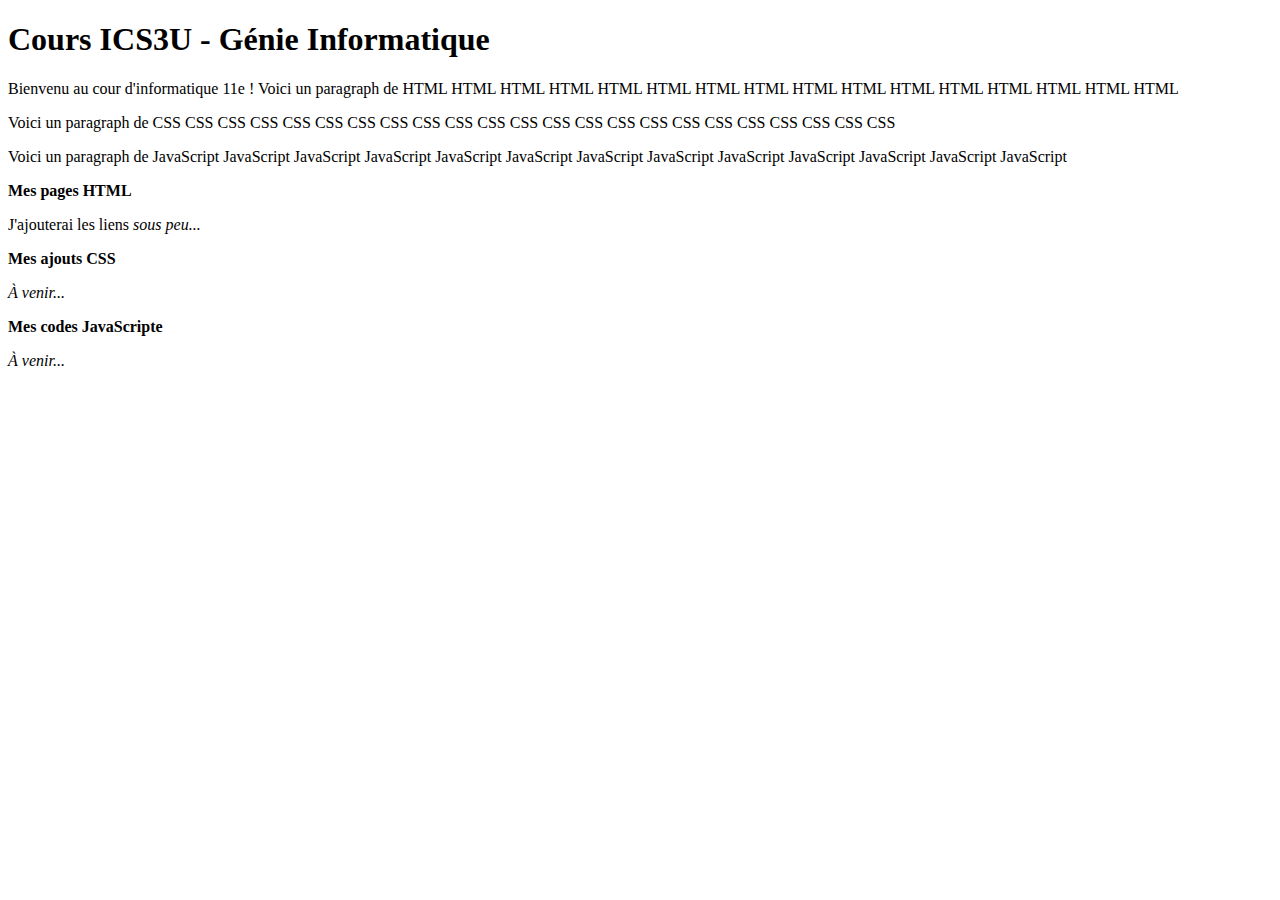
<file: exercice1.html>
<!DOCTYPE html>

<html>

	<head>
		<meta charset="UTF-8">
		<title>Daniel Ghaby ICS3U</title>
	</head>
	
	<body style="background-color: #FFFFF;">
	
		<h1>Cours ICS3U - Génie Informatique</h1>
		<p>Bienvenu au cour d'informatique 11e ! Voici un paragraph de HTML HTML HTML HTML HTML HTML HTML HTML HTML HTML HTML HTML HTML HTML HTML HTML</p>
		<p>Voici un paragraph de CSS CSS CSS CSS CSS CSS CSS CSS CSS CSS CSS CSS CSS CSS CSS CSS CSS CSS CSS CSS CSS CSS CSS</p>
		<p>Voici un paragraph de JavaScript JavaScript JavaScript JavaScript JavaScript JavaScript JavaScript JavaScript JavaScript JavaScript JavaScript JavaScript JavaScript </p>
		<p><b>Mes pages HTML</b></p>
		<p>J'ajouterai les liens <i>sous peu...</i></p>
		
		<p><b>Mes ajouts CSS</b></p>
		<p><i>À venir...</i></p>
		
		<p><b>Mes codes JavaScripte</b></p>
		<p><i>À venir...</i></p>
	</body>
	
</html>
</file>
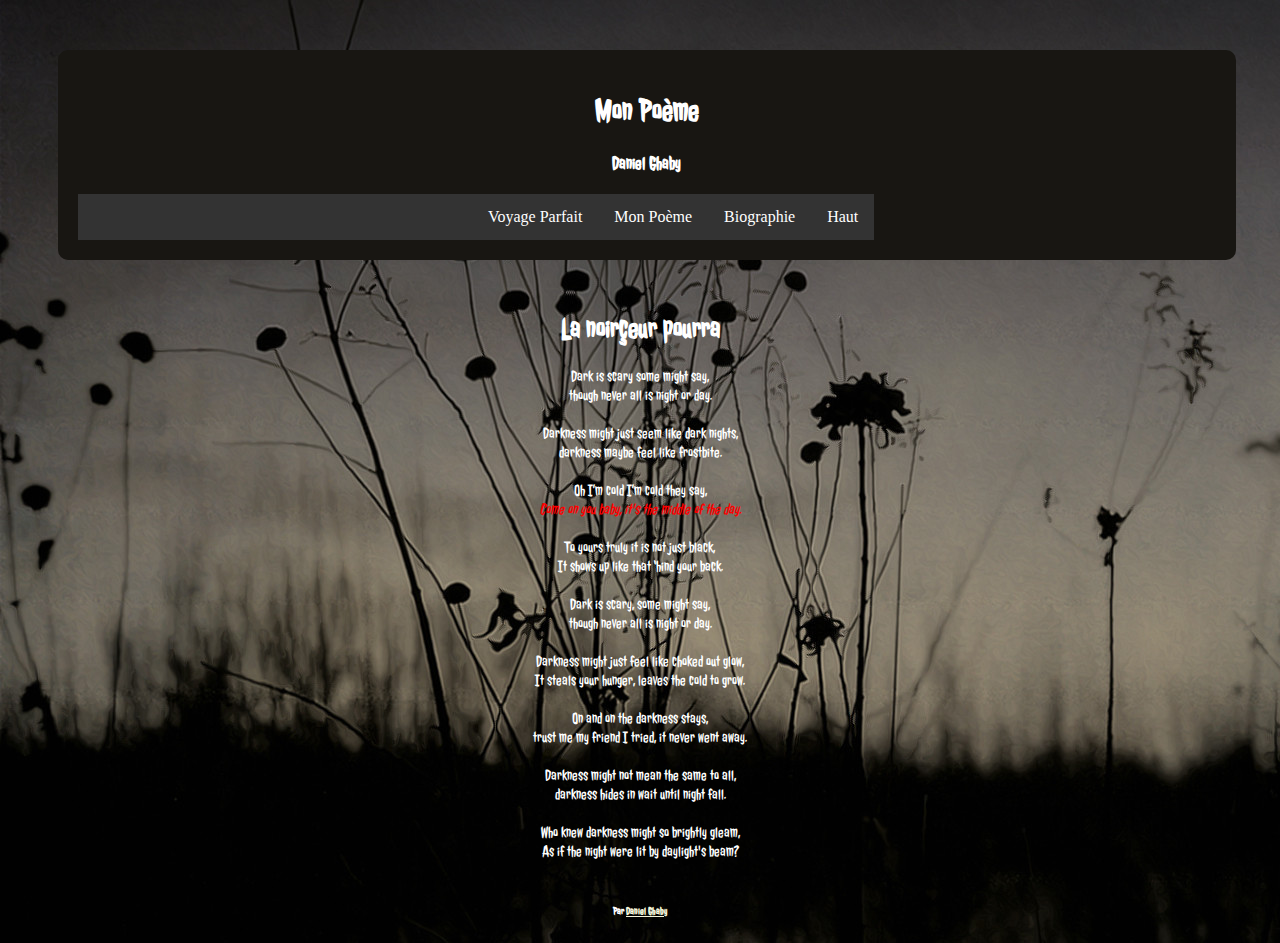
<file: poeme.html>
<!DOCTYPE html>
<html>
  <head>
    <a name="Haut"></a> <!-- ancre qui permet de sauter en haut de la page -->
    <meta charset="utf-8"> <!-- permet tous les charactères couraments utilisé d'être affiché -->
    <title>Poem de Daniel</title>
    <!-- les prochaines 4 lignes sont de Google Fonts https://fonts.google.com/specimen/Jolly+Lodger -->
    <link rel="stylesheet" href="styles.css" />
    <link rel="preconnect" href="https://fonts.googleapis.com">
    <link rel="preconnect" href="https://fonts.gstatic.com" crossorigin>
    <link href="https://fonts.googleapis.com/css2?family=Jolly+Lodger&display=swap" rel="stylesheet">
    <!-- définis des styles pour cette page uniquement -->
    <style> 
      body {
        background-image: url("media/sorrow_night.jpeg");
        background-attachment: fixed;
        /* Peut causer des problèmes de performances :))))) */
      }
      
      h1, h3, h6, p {
        color: white;
        text-align: center;
        font-family: 'Jolly Lodger', system-ui;
      }
    </style>
  </head>
  <body>
      <!-- la bar de navigation -->
    <div class="collant">
      <h1>Mon Poème</h1>
      <h3>Daniel Ghaby</h3>
      <ul class="menu" style="text-align: center;">
        <li class="menu"><a class="menu" href="#Haut">Haut</a></li>
        <li class="menu"><a class="menu" href="index.html">Biographie</a></li>
        <li class="menu"><a class="menu" href="poeme.html">Mon Poème</a></li>
        <li class="menu"><a class="menu" href="voyage.html">Voyage Parfait</a></li>
      </ul>
    </div>
      <!-- titre et poème -->
    <h1 style="font-size: 30px;">La noirçeur pourra</h1>
    
    <p>
      Dark is scary some might say,  <br>
      though never all is night or day. <br><br>
      
      Darkness might just seem like dark nights, <br>
      darkness maybe feel like frostbite. <br><br>
      
      Oh I’m cold I’m cold they say, <br>
      <i style="color:red;">Come on you baby, it's the middle of the day.</i><br><br>
      
      To yours truly it is not just black, <br>
      It shows up like that ‘hind your back. <br><br>
      
      Dark is scary, some might say, <br>
      though never all is night or day. <br><br>
      
      Darkness might just feel like choked out glow, <br>
      It steals your hunger, leaves the cold to grow. <br><br>
      
      On and on the darkness stays, <br>
      trust me my friend I tried, it never went away. <br><br>
      
      Darkness might not mean the same to all, <br>
      darkness hides in wait until night fall. <br><br>
      
      Who knew darkness might so brightly gleam, <br>
      As if the night were lit by daylight's beam? <br><br>
    </p>
    
      <!-- Ma signature à la fin de mon poème avec un lien vers ma biographie -->
    <h6>Par <a style="color:beige;" href="index.html">Daniel Ghaby</a></h6>
    
  </body>
</html>
</file>
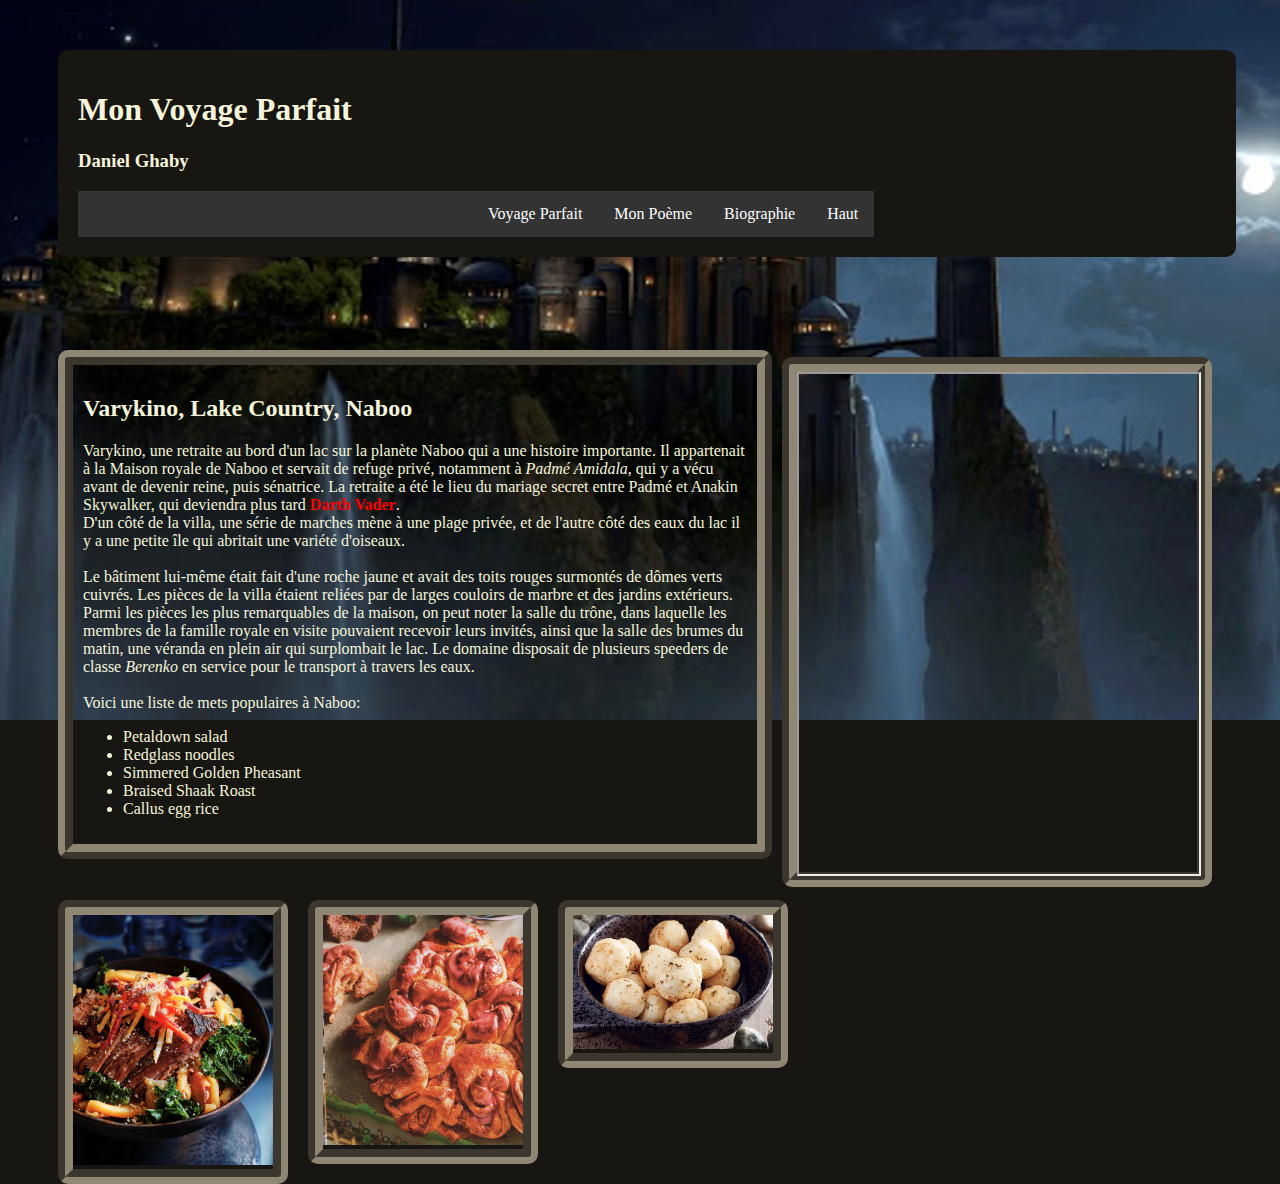
<file: voyage.html>
<!DOCTYPE html>
<html>
  <head>
    <a name="Haut"></a>
    <meta charset="utf-8">
    <title>Voyage de rêve</title>
    <link rel="stylesheet" href="styles.css" />
    <audio autoplay loop>
      <!-- faible support -->
      <source src="media/starwars_naboo_suite.mp3">
    </audio>
    <style> 
      body {
        background-image: url("media/Naboo.png");
        background-attachment: fixed;
      }
    </style>
  </head>
  <body>
    <div class="collant">
      <h1>Mon Voyage Parfait</h1>
      <h3>Daniel Ghaby</h3>
      <ul class="menu">        
        <li class="menu"><a class="menu" href="#Haut">Haut</a></li>
        <li class="menu"><a class="menu" href="index.html">Biographie</a></li>
        <li class="menu"><a class="menu" href="poeme.html">Mon Poème</a></li>
        <li class="menu"><a class="menu" href="voyage.html">Voyage Parfait</a></li>
      </ul>
    </div>
    
    <div class="box" style="right: 450px; top:250px;"> <!-- boite qui contien des descriptions sur la planete et la retraite ainsi qu'une liste de mets populaires -->
      <h2>Varykino, Lake Country, Naboo</h2>  
      <p>
          <!-- source: https://starwars.fandom.com/wiki/Varykino_Villa#Description -->
        Varykino, une retraite au bord d'un lac sur la planète Naboo qui a une histoire importante. 
        Il appartenait à la Maison royale de Naboo et servait de refuge privé, notamment à <i>Padmé Amidala</i>, 
        qui y a vécu avant de devenir reine, puis sénatrice. La retraite a été le lieu du mariage secret entre Padmé et Anakin Skywalker, 
        qui deviendra plus tard <b style="color:red">Darth Vader</b>. <br>
        D'un côté de la villa, une série de marches mène à une plage privée, 
        et de l'autre côté des eaux du lac il y a une petite île qui abritait une variété d'oiseaux.<br><br>
        
        Le bâtiment lui-même était fait d'une roche jaune et avait des toits rouges surmontés de dômes verts cuivrés. 
        Les pièces de la villa étaient reliées par de larges couloirs de marbre et des jardins extérieurs. 
        Parmi les pièces les plus remarquables de la maison, on peut noter la salle du trône, dans laquelle les membres de la famille royale en visite pouvaient recevoir leurs invités, 
        ainsi que la salle des brumes du matin, une véranda en plein air qui surplombait le lac. 
        Le domaine disposait de plusieurs speeders de classe <i>Berenko</i> en service pour le transport à travers les eaux.
        <br><br>
        Voici une liste de mets populaires à Naboo: 
      </p>
    
      <!-- source: https://starwars.fandom.com/wiki/Category:Naboo_food -->
      <ul>
        <li>Petaldown salad</li>
        <li>Redglass noodles</li>
        <li>Simmered Golden Pheasant</li>
        <li>Braised Shaak Roast</li>
        <li>Callus egg rice</li>
      </ul>
    </div>

    <!-- trois images de mets avec une bordure -->
    <div class="border" style="left:500px; top:800px;">
      <img src="media/YlesianWhiteWorms-UltimateCookbook.webp" alt="Callus egg rice" width="200"/>
    </div>
      
    <div class="border" style="left:250px; top:800px;">
      <img src="media/Five-Blossom_Bread.webp" alt="Five Blossom Bread" width="200"/>
    </div>
      
    <div class="border" style="left:0px; top:800px;">
      <img src="media/Braised_Shaak_Roast_recipe.webp" alt="Ragoût de Renne" width="200"/>
    </div>
    
    <div class="border" style="right:10px; width:400px; height:500px" >
      <iframe src="https://starwars.fandom.com/wiki/Varykino_Villa" title="About Varykino Villa, Naboo" height="500" width="400" ></iframe>
    </div>
  </body>
</html>
</file>
<file: styles.css>
/* Styles CSS */
body { 
  background-color: #181612;
  background-repeat: no-repeat;
  position: relative; /* Maintient les éléments positionnés en absolu ancrés à leur parent */
}

h1, h2, h3, p, ul, li, b {
  color: beige;
}

div {
  margin: 50px; /* Ajoute un espace autour des éléments pour améliorer la lisibilité et éviter un aspect trop compact */
  border-radius: 10px;
}

div.border {
  position: absolute; /* Permet de positionner précisément l'élément dans la mise en page, indépendamment des autres éléments */
  padding: 0;
  width: 200px;
  height: auto;
  border: 15px groove #8F8773;
}

div.box {
  position: absolute;
  padding: 10px;
  border: 15px ridge #8F8773;
}

div.collant {
  position: sticky; /* Permet de garder l'élément visible lorsqu'on fait décendre la page*/
  top: 10px;
  padding: 20px;
  width: 90%;
  background-color: #181612;
  z-index: 1000; /* Maintient l'élément au-dessus des autres */
}

.iframely-responsive, .iframely-embed {
  float: right;
  position: relative;
}

div.table {
  position: relative;
  left: 15px;
  top: 600px;
  text-align: center;
}

div.table tr, div.table th, div.table td {
  color: beige;
}

/* Menu */
ul.menu {
  list-style-type: none; /* Supprime les puces pour un affichage plus propre et structuré du menu */
  margin: 0;
  padding: 0;
  overflow: hidden;
  background-color: #333;
  width: 70%;
}

li.menu {
  float: right;
}

li a.menu {
  display: block;
  color: white;
  text-align: center;
  padding: 14px 16px;
  text-decoration: none;
}

/* Change la couleur du lien quand le curseur y raproche */
li.menu a:hover {
  background-color: #111;
}
</file>
